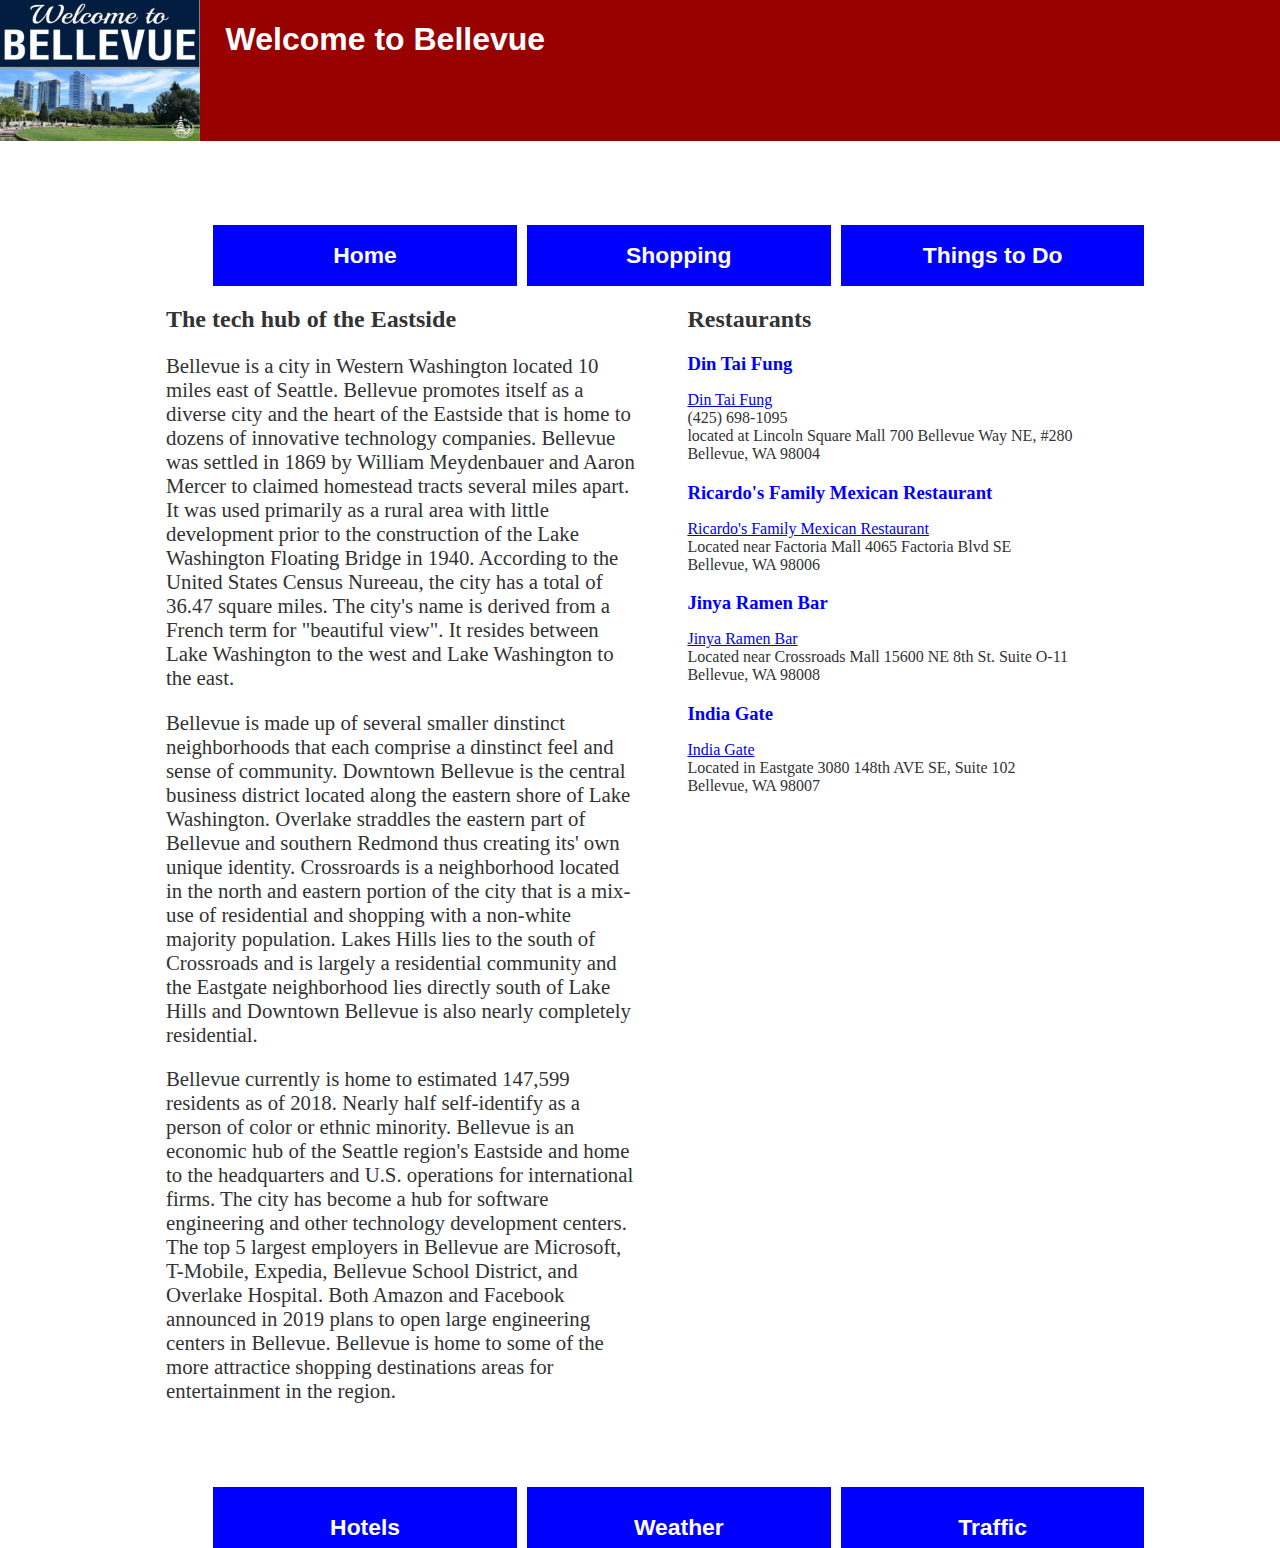
<file: index.html>
<!DOCTYPE html>
<html lang="en">
    <head>
        <meta charset="utf-8">
        <title>Visit Bellevue, WA</title>
        <meta name="description" content="A quick guide for anyone visiting Bellevue, WA with shopping information
        and a list of fun activities in the area.">
        <link rel="stylesheet" href="css/styles.css">
    </head>
    <body>

    <!-- Header at the top of the page -->

        <div id="banner">
            <img src="images/banner.jpg" alt="town entrance sign" width="200" height="141">
            <h1>Welcome to Bellevue</h1>
        </div>

    <!-- This is an invisible duplicate of the header above. Since the header above is in a fixed position, the elements after ignore it so the duplicate below
    pushes the other elements down. -->

        <div id="spacer">
                <img src="images/banner.jpg" alt="town entrance sign" width="200" height="141">
                <h1>Welcome to Bellevue</h1>
        </div>

        <div id="main">

    <!-- This is intended to be the navigational menu that is used on all websites. -->
            
        <div id="navbar">
            <ul>
                <li class="changeBackground"><a href="#">Home</a></li>
                <li class="changeBackground"><a href="shopping.html">Shopping</a></li>
                <li class="changeBackground"><a href="things-to-do.html">Things to Do</a></li>
            </ul>
        </div>

    <!-- The main content of this page. -->

        <div id="content">
            <h2>The tech hub of the Eastside</h2>

            <div class="section1">
                <p>Bellevue is a city in Western Washington located 10 miles east of Seattle. Bellevue promotes itself as a diverse city and the heart of the Eastside that is home to 
                    dozens of innovative technology companies. Bellevue was settled in 1869 by William Meydenbauer and Aaron Mercer to claimed homestead tracts several miles apart. It was used 
                    primarily as a rural area with little development prior to the construction of the Lake Washington Floating Bridge in 1940. According to the United States Census Nureeau, the city 
                    has a total of 36.47 square miles. The city's name is derived from a French term for "beautiful view". It resides between Lake Washington to the west and Lake Washington to the east.
                </p>
            </div>
            <div class="section2">
                <p>Bellevue is made up of several smaller dinstinct neighborhoods that each comprise a dinstinct feel and sense of community. Downtown Bellevue is the central
                    business district located along the eastern shore of Lake Washington. Overlake straddles the eastern part of Bellevue and southern Redmond thus creating its' own
                    unique identity. Crossroards is a neighborhood located in the north and eastern portion of the city that is a mix-use of residential and shopping with a non-white majority population.
                    Lakes Hills lies to the south of Crossroads and is largely a residential community and the Eastgate neighborhood lies directly south of Lake Hills and Downtown Bellevue is 
                    also nearly completely residential.</p>
            </div>
            <div class="section3">
                <p>Bellevue currently is home to estimated 147,599 residents as of 2018. Nearly half self-identify as a person of color or ethnic minority. Bellevue is an economic hub
                    of the Seattle region's Eastside and home to the headquarters and U.S. operations for international firms. The city has become a hub for software engineering and 
                    other technology development centers. The top 5 largest employers in Bellevue are Microsoft, T-Mobile, Expedia, Bellevue School District, and Overlake Hospital. Both
                    Amazon and Facebook announced  in 2019 plans to open large engineering centers in Bellevue. Bellevue is home to some of the more attractice shopping destinations
                    areas for entertainment in the region.</p>
            </div>
        </div>

    <!-- This section is the secondary content menu that is off to the side. -->

        <div id="sidebar">
            <h2>Restaurants</h2>
            <h3>Din Tai Fung</h3>
            <p><a href="https://dintaifungusa.com/" target="_blank">Din Tai Fung</a><br>(425) 698-1095<br>located at Lincoln Square Mall 700 Bellevue Way NE, #280<br>
                Bellevue, WA 98004</p>
            <h3>Ricardo's Family Mexican Restaurant</h3>
            <p><a href="http://www.ricardosfactoria.com/" target="_blank">Ricardo's Family Mexican Restaurant</a><br>Located near Factoria Mall 4065 Factoria Blvd SE<br>
                Bellevue, WA 98006</p>
            <h3>Jinya Ramen Bar</h3>
            <p><a href="https://jinya-ramenbar.com/" target="_blank">Jinya Ramen Bar</a><br>Located near Crossroads Mall 15600 NE 8th St. Suite O-11<br>
                Bellevue, WA 98008</p>
            <h3>India Gate</h3>
            <p><a href="https://indiagatebellevue.com/" target="_blank">India Gate</a><br>Located in Eastgate 3080 148th AVE SE, Suite 102<br>
                Bellevue, WA 98007</p>
        </div>
    
        <!-- This last section is the footer on the page. -->

        <div class="footer">
            <ul>
                <li><a href="http://www.visitbellevuewashington.com/hotels/" target="_blank">Hotels</a></li>
                <li><a href="https://forecast.weather.gov/MapClick.php?lat=47.610377&lon=-122.2006786#.XemdppJKhTY" target="_blank">Weather</a></li>
                <li><a href="http://trafficmap.bellevuewa.gov/" target="_blank">Traffic</a></li>
                <p></p>
            </ul>
        </div>
    </body>
</html>
</file>
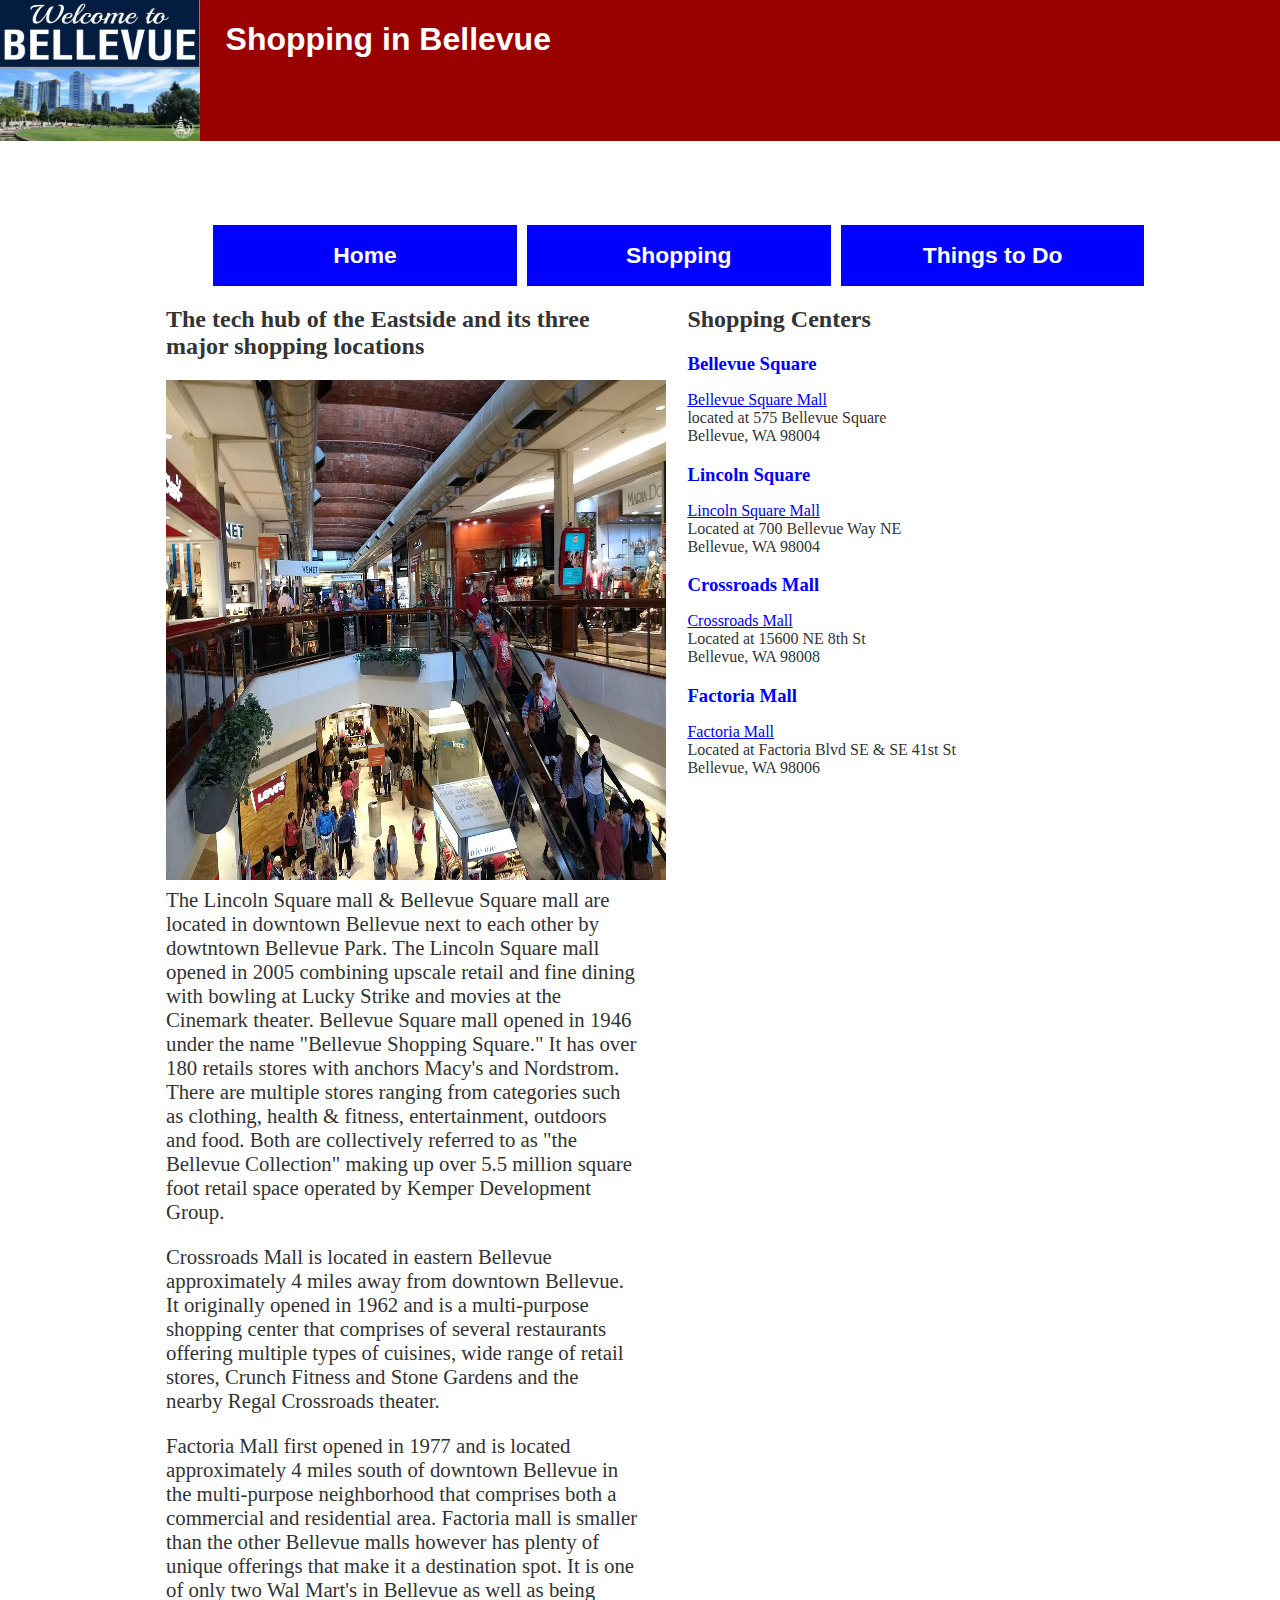
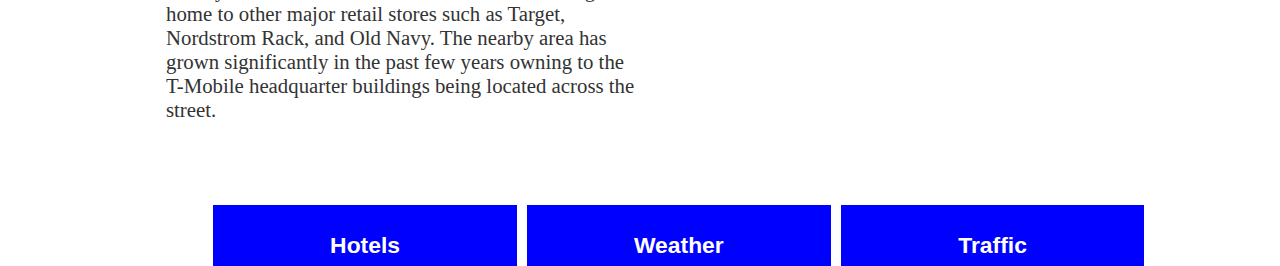
<file: shopping.html>
<!DOCTYPE html>
<html lang="en">
    <head>
        <meta charset="utf-8">
        <title>Visit Bellevue, WA</title>
        <meta name="description" content="A quick guide for anyone visiting Bellevue, WA with shopping information
        and a list of fun activities in the area.">
        <link rel="stylesheet" href="css/styles.css">
    </head>
    <body>

    <!-- Header at the top of the page -->

        <div id="banner">
            <img src="images/banner.jpg" alt="town entrance sign" width="200" height="141">
            <h1>Shopping in Bellevue</h1>
        </div>

    <!-- This is an invisible duplicate of the header above. Since the header above is in a fixed position, the elements after ignore it so the duplicate below
    pushes the other elements down. -->

        <div id="spacer">
                <img src="images/banner.jpg" alt="town entrance sign" width="200" height="141">
                <h1>Shopping in Bellevue</h1>
        </div>

        <div id="main">

    <!-- This is intended to be the navigational menu that is used on all websites. -->
            
        <div id="navbar">
            <ul>
                <li class="changeBackground"><a href="index.html">Home</a></li>
                <li class="changeBackground"><a href="#">Shopping</a></li>
                <li class="changeBackground"><a href="things-to-do.html">Things to Do</a></li>
            </ul>
        </div>

    <!-- The main content of this page. -->

        <div id="content">
            <h2>The tech hub of the Eastside and its three major shopping locations</h2>
            <img class="forWrap" src="images/shoppers.jpg" alt="picture of people shopping in downtown bellevue" width="500" height="500">

            <div class="section1">
                <p>The Lincoln Square mall & Bellevue Square mall are located in downtown Bellevue next to each other by dowtntown Bellevue Park. The Lincoln Square mall 
                    opened in 2005 combining upscale retail and fine dining with bowling at Lucky Strike and movies at the Cinemark theater. Bellevue Square mall opened in 
                    1946 under the name "Bellevue Shopping Square." It has over 180 retails stores with anchors Macy's and Nordstrom. There are multiple stores ranging from
                    categories such as clothing, health & fitness, entertainment, outdoors and food. Both are collectively referred to as "the Bellevue Collection" making up
                    over 5.5 million square foot retail space operated by Kemper Development Group.
                </p>
            </div>
            <div class="section2">
                <p>Crossroads Mall is located in eastern Bellevue approximately 4 miles away from downtown Bellevue. It originally opened in 1962 and is a multi-purpose 
                    shopping center that comprises of several restaurants offering multiple types of cuisines, wide range of retail stores, Crunch Fitness and Stone Gardens and the nearby Regal Crossroads theater. 
                </p>
            </div>
            <div class="section3">
                <p>Factoria Mall first opened in 1977 and is located approximately 4 miles south of downtown Bellevue in the multi-purpose neighborhood that comprises both a commercial and residential
                    area. Factoria mall is smaller than the other Bellevue malls however has plenty of unique offerings that make it a destination spot. It is one of only two 
                    Wal Mart's in Bellevue as well as being home to other major retail stores such as Target, Nordstrom Rack, and Old Navy. The nearby area has grown significantly in the 
                    past few years owning to the T-Mobile headquarter buildings being located across the street.</p>
            </div>
        </div>

    <!-- This section is the secondary content menu that is off to the side. -->

        <div id="sidebar">
            <h2>Shopping Centers</h2>
            <h3>Bellevue Square</h3>
            <p><a href="https://www.bellevuedowntown.com/explore/shopping/bellevue-square" target="_blank">Bellevue Square Mall</a><br>located at 575 Bellevue Square<br>
                Bellevue, WA 98004</p>
            <h3>Lincoln Square</h3>
            <p><a href="https://www.bellevuedowntown.com/go/lincoln-square" target="_blank">Lincoln Square Mall</a><br>Located at 700 Bellevue Way NE<br>
                Bellevue, WA 98004</p>
            <h3>Crossroads Mall</h3>
            <p><a href="https://crossroadsbellevue.com/" target="_blank">Crossroads Mall</a><br>Located at 15600 NE 8th St<br>
                Bellevue, WA 98008</p>
            <h3>Factoria Mall</h3>
            <p><a href="http://www.marketplaceatfactoria.com/" target="_blank">Factoria Mall</a><br>Located at Factoria Blvd SE & SE 41st St<br>
                Bellevue, WA 98006</p>
        </div>
    
        <!-- This last section is the footer on the page. -->

        <div class="footer">
            <ul>
                <li><a href="http://www.visitbellevuewashington.com/hotels/" target="_blank">Hotels</a></li>
                <li><a href="https://forecast.weather.gov/MapClick.php?lat=47.610377&lon=-122.2006786#.XemdppJKhTY" target="_blank">Weather</a></li>
                <li><a href="http://trafficmap.bellevuewa.gov/" target="_blank">Traffic</a></li>
                <p></p>
            </ul>
        </div>
    </body>
</html>
</file>
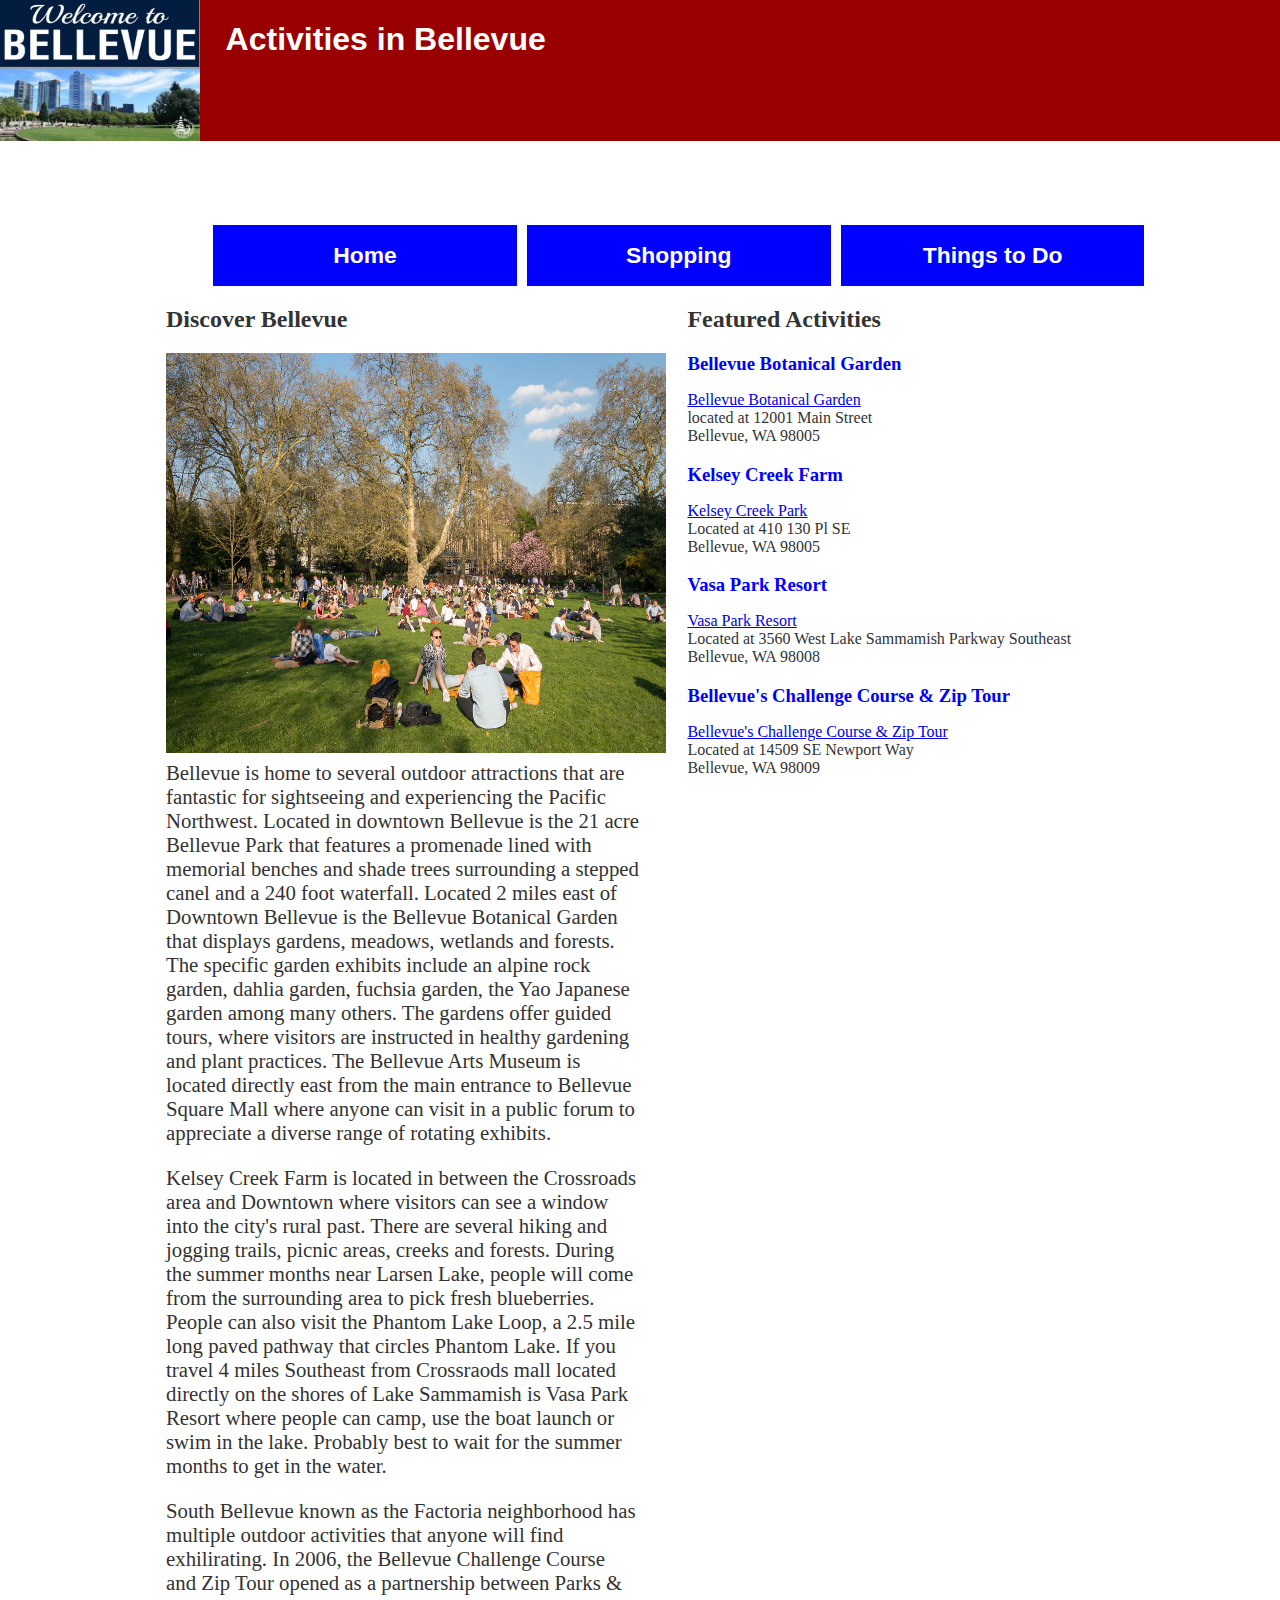
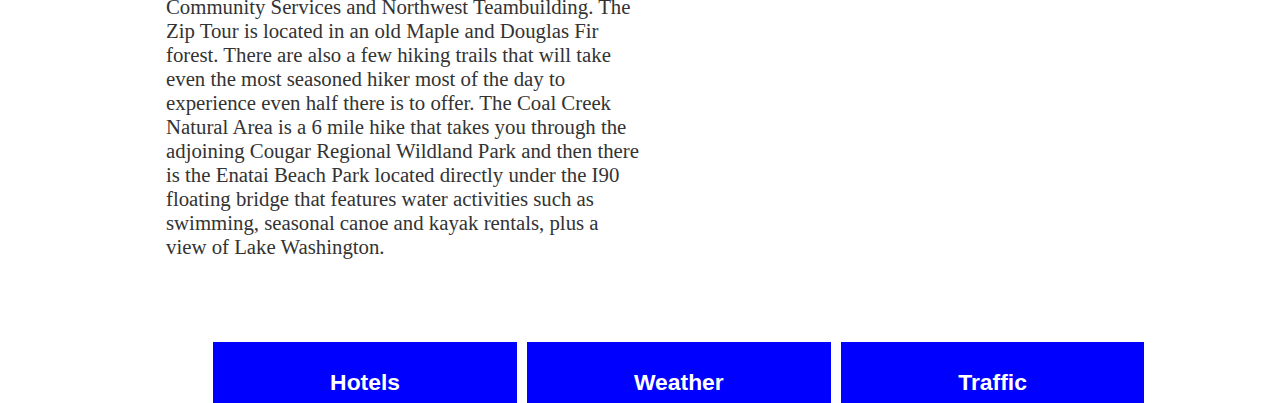
<file: things-to-do.html>
<!DOCTYPE html>
<html lang="en">
    <head>
        <meta charset="utf-8">
        <title>Visit Bellevue, WA</title>
        <meta name="description" content="A quick guide for anyone visiting Bellevue, WA with shopping information
        and a list of fun activities in the area.">
        <link rel="stylesheet" href="css/styles.css">
    </head>
    <body>

    <!-- Header at the top of the page -->

        <div id="banner">
            <img src="images/banner.jpg" alt="town entrance sign" width="200" height="141">
            <h1>Activities in Bellevue</h1>
        </div>

    <!-- This is an invisible duplicate of the header above. Since the header above is in a fixed position, the elements after ignore it so the duplicate below
    pushes the other elements down. -->

        <div id="spacer">
                <img src="images/banner.jpg" alt="town entrance sign" width="200" height="141">
                <h1>Activities in Bellevue</h1>
        </div>

        <div id="main">

    <!-- This is intended to be the navigational menu that is used on all websites. -->
            
        <div id="navbar">
            <ul>
                <li class="changeBackground"><a href="index.html">Home</a></li>
                <li class="changeBackground"><a href="shopping.html">Shopping</a></li>
                <li class="changeBackground"><a href="#">Things to Do</a></li>
            </ul>
        </div>

    <!-- The main content of this page. -->

        <div id="content">
            <h2>Discover Bellevue</h2>
            <img class="forWrap"  src="images/park.jpg" alt="picture of children at the downtown bellevue park" width="500" height="400">

            <div class="section1">
                <p>Bellevue is home to several outdoor attractions that are fantastic for sightseeing and experiencing the Pacific Northwest. Located in downtown Bellevue is the 21 acre
                    Bellevue Park that features a promenade lined with memorial benches and shade trees surrounding a stepped canel and a 240 foot waterfall. Located 2 miles east of 
                    Downtown Bellevue is the Bellevue Botanical Garden that displays gardens, meadows, wetlands and forests. The specific garden exhibits include an alpine rock garden, dahlia 
                    garden, fuchsia garden, the Yao Japanese garden among many others. The gardens offer guided tours, where visitors are instructed in healthy gardening and plant practices.
                    The Bellevue Arts Museum is located directly east from the main entrance to Bellevue Square Mall where anyone can visit in a public forum to appreciate a diverse range of rotating
                    exhibits.   
                </p>
            </div>
            <div class="section2">
                <p>Kelsey Creek Farm is located in between the Crossroads area and Downtown where visitors can see a window into the city's rural past. There are several hiking and jogging trails, picnic areas, creeks and forests.
                    During the summer months near Larsen Lake, people will come from the surrounding area to pick fresh blueberries. People can also visit the Phantom Lake Loop, a 2.5 mile long paved
                    pathway that circles Phantom Lake. If you travel 4 miles Southeast from Crossraods mall located directly on the shores of Lake Sammamish is Vasa Park 
                    Resort where people can camp, use the boat launch or swim in the lake. Probably best to wait for the summer months to get in the water.
                </p>
            </div>
            <div class="section3">
                <p>South Bellevue known as the Factoria neighborhood has multiple outdoor activities that anyone will find exhilirating. In 2006, the Bellevue Challenge Course and Zip Tour opened as 
                    a partnership between Parks & Community Services and Northwest Teambuilding. The Zip Tour is located in an old Maple and Douglas Fir forest. There are also a few hiking trails
                    that will take even the most seasoned hiker most of the day to experience even half there is to offer. The Coal Creek Natural Area is a 6 mile hike that takes you 
                    through the adjoining Cougar Regional Wildland Park and then there is the Enatai Beach Park located directly under the I90 floating bridge that features water activities such
                    as swimming, seasonal canoe and kayak rentals, plus a view of Lake Washington.
                </p>
            </div>
        </div>

    <!-- This section is the secondary content menu that is off to the side. -->

        <div id="sidebar">
            <h2>Featured Activities</h2>
            <h3>Bellevue Botanical Garden</h3>
            <p><a href="https://bellevuebotanical.org/" target="_blank">Bellevue Botanical Garden</a><br>located at 12001 Main Street<br>
                Bellevue, WA 98005</p>
            <h3>Kelsey Creek Farm</h3>
            <p><a href="http://www.farmerjayne.com/Home_Page.php" target="_blank">Kelsey Creek Park</a><br>Located at 410 130 Pl SE<br>
                Bellevue, WA 98005</p>
            <h3>Vasa Park Resort</h3>
            <p><a href="https://www.vasaparkresort.org/" target="_blank">Vasa Park Resort</a><br>Located at 3560 West Lake Sammamish Parkway Southeast<br>
                Bellevue, WA 98008</p>
            <h3>Bellevue's Challenge Course & Zip Tour</h3>
            <p><a href="https://bellevueziptour.com/" target="_blank">Bellevue's Challenge Course & Zip Tour</a><br>Located at 14509 SE Newport Way<br>
                Bellevue, WA 98009</p>
        </div>
    
        <!-- This last section is the footer on the page. -->

        <div class="footer">
            <ul>
                <li><a href="http://www.visitbellevuewashington.com/hotels/" target="_blank">Hotels</a></li>
                <li><a href="https://forecast.weather.gov/MapClick.php?lat=47.610377&lon=-122.2006786#.XemdppJKhTY" target="_blank">Weather</a></li>
                <li><a href="http://trafficmap.bellevuewa.gov/" target="_blank">Traffic</a></li>
                <p></p>
            </ul>
        </div>
    </body>
</html>
</file>
<file: css/styles.css>
/* styles for site */
body {
    font-family: Arial, Helvetica, sans-serif;
}

img {
    float: left;
    padding-right: 2%;
}

div#banner {
    width: 100%;
    position: fixed;
    left: 0;
    top: 0;
    background-color: #990000;
}

div#spacer {
    width: 100%;
    visibility: hidden;
    margin-top: 1%;
}

div#banner h1 {
    font-family: Verdana, Tahoma, sans-serif;
    color: white;
    font-size: 2em;
    padding-left: 0;
}

div#main {
    width: 75%;
    margin: 0 auto 0 auto;
}

div#navbar {
    width: 100%;
    margin-left: 5%;
    clear: both;
}

div#navbar ul {
    list-style-type: none;
    padding-left: 0;
}

div#navbar ul li {
    text-align: center;
    display: inline;
    width: 32%;
    float: left;
    margin: 3em .5em 0 0;
    background-color: blue;
}

div#navbar ul a {
    font-family: Arial, Helvetica, sans-serif;
    font-size: 1.1em;
    font-weight: 900;
    text-decoration: none;
    color: white;
    display: block;
    padding: .75em;
}

li.changeBackground {
    background-color: #cc0000;
}

li.changeBackground:hover {
    background-color: #663333;
  }

div#content {
    width: 50%;
    float: left;
}

div#sidebar {
    width: 45%;
    float: right;
}

h2 {
    font-family: Georgia, 'Times New Roman', Times, serif;
    color: #333333;
}

p, ul {
    font-family: Georgia, 'Times New Roman', Times, serif;
    font-size: 1.3em;
    color: #333333;
}

div#sidebar p {
    font-family: Georgia, 'Times New Roman', Times, serif;
    font-size: 1em;
    color: #333333;
}

div#sidebar h3 {
    font-family: Georgia, 'Times New Roman', Times, serif;
    color: blue;
    margin-bottom: 1%;
}

div.footer {
    width: 100%;
    height: 75px;
    margin-left: 5%;
    clear: both;
    margin-bottom: 5%;
}

div.footer ul {
    list-style-type: none;
    padding-left: 0;
}

div.footer ul li {
    text-align: center;
    display: inline;
    width: 32%;
    float: left;
    margin: 3em .5em 0 0;
    background-color: blue;
}

div.footer ul a {
    font-family: Arial, Helvetica, sans-serif;
    font-size: 1.1em;
    font-weight: 900;
    text-decoration: none;
    color: white;
    display: block;
    padding: 1.2em .3em .3em .3em;
}

img.forWrap {
    float: left;
    margin: 0 1em .5em 0;
}
</file>
